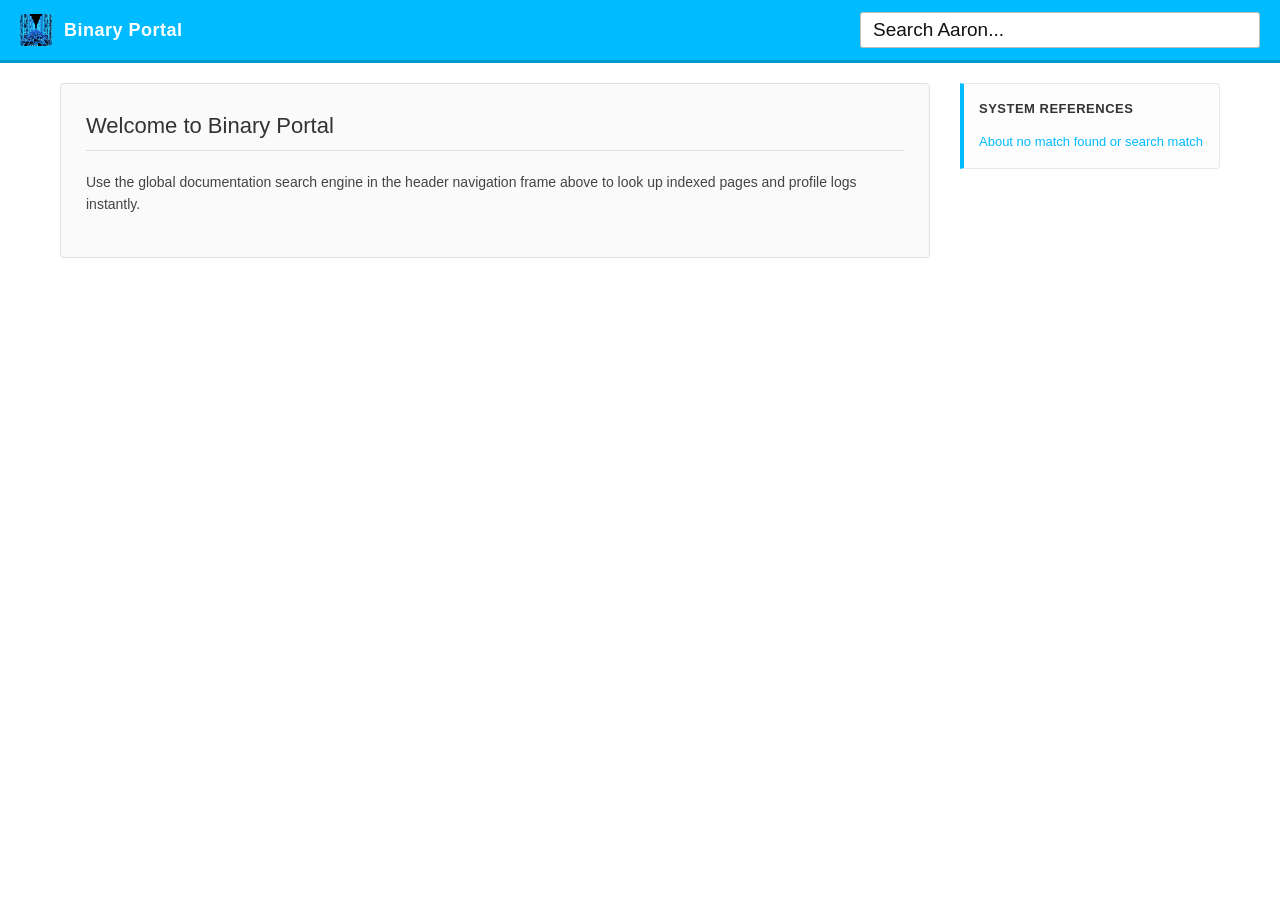
<file: index.html>
<!DOCTYPE html>
<html lang="en">
<head>
    <meta charset="UTF-8">
    <meta name="viewport" content="width=device-width, initial-scale=1.0">
    <link rel="icon" href="hello.jpeg">
    <title>Binary Portal</title>
    <link rel="stylesheet" href="./search.css">
</head>
<body>

    <!-- Header Navigation Utility Area -->
    <header>
        <div class="brand-zone">
            <img src="hello.jpeg" alt="Portal Logo">
            <span id="product">Binary Portal</span>
        </div>
        <div class="search-box-container">
            <input type="text" id="input" placeholder="Search Aaron...">
        </div>
    </header>

    <!-- Main Responsive Layout Grid -->
    <div class="layout-container">
        
        <!-- Center Primary Panel -->
        <main>
            <!-- Dynamic Asynchronous Search Live Feedback Overlay -->
            <div class="suggestions-panel" id="suggestionsPanel">
                <h4>Search Matches</h4>
                <ul id="suggestionsList"></ul>
            </div>

            <!-- Dashboard Welcome Plate -->
            <div class="doc-section">
                <h2>Welcome to Binary Portal</h2>
                <p>Use the global documentation search engine in the header navigation frame above to look up indexed pages and profile logs instantly.</p>
            </div>
        </main>

        <!-- Contextual References Sidebar -->
        <aside>
            <div class="sidebar-box">
                <h4>System References</h4>
                <a href="match.html" id="mnf">About no match found or search match</a>
            </div>
        </aside>
    </div>

    <!-- External words file, that you can search for -->
    <script src="./words.js"></script>
    
    <!-- Embedded Dynamic Live Search Script Mechanics Link -->
    <script src="./auto.js"></script>
</body>
</html>
</file>
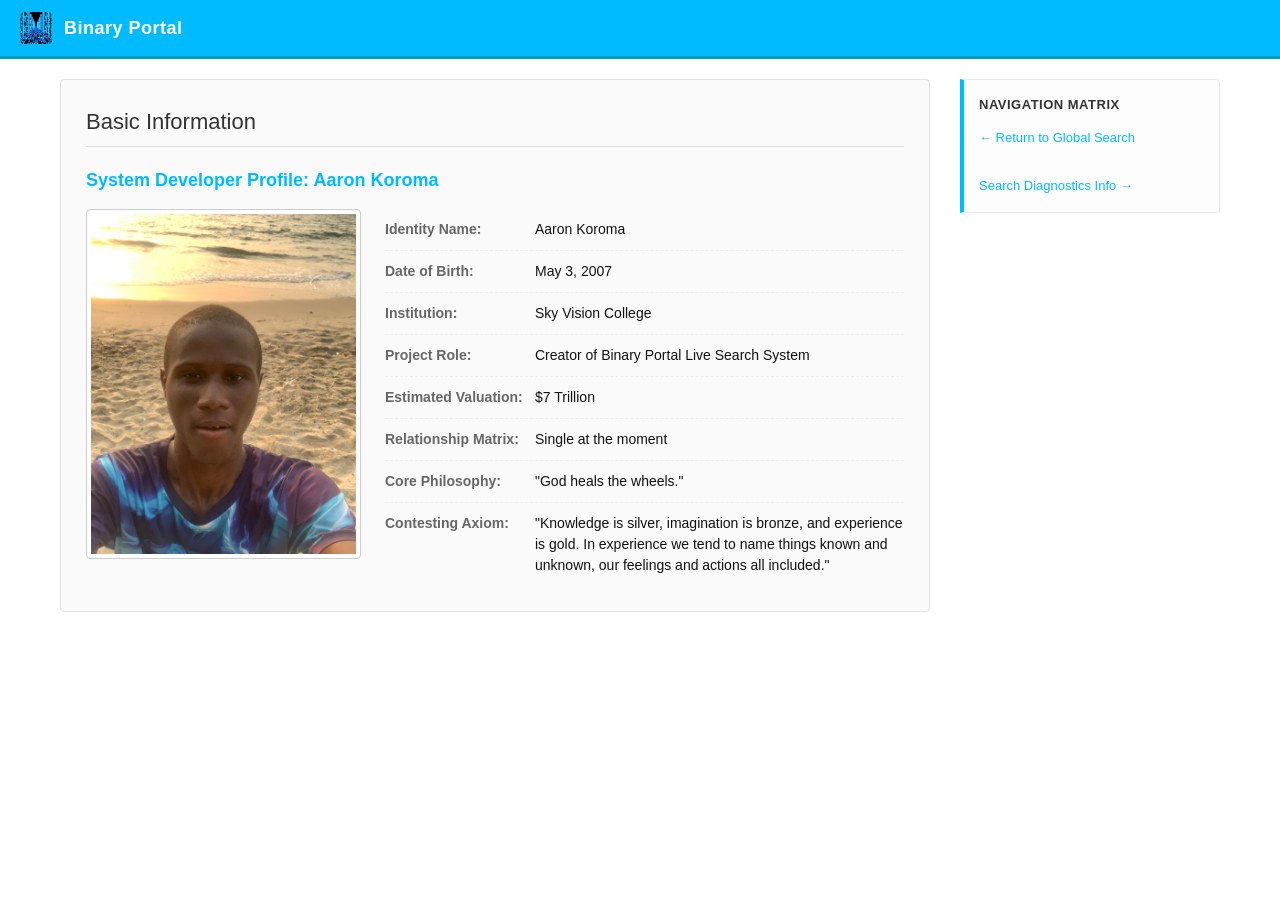
<file: aaron.html>
<!DOCTYPE html>
<html lang="en">
<head>
    <meta charset="UTF-8">
    <meta name="viewport" content="width=device-width, initial-scale=1.0">
    <link rel="icon" href="hello.jpeg">
    <title>Binary Portal - Aaron Koroma</title>
    <link rel="stylesheet" href="./search.css">
</head>
<body>

    <!-- Header Navigation Utility Area -->
    <header>
        <div class="brand-zone">
            <a href="index.html">
                <img src="hello.jpeg" alt="Portal Logo">
                <span id="product">Binary Portal</span>
            </a>
        </div>
    </header>

    <!-- Main Responsive Layout Grid -->
    <div class="layout-container">
        
        <!-- Center Profile Workspace Panel -->
        <main>
            <div class="doc-section">
                <h2>Basic Information</h2>
                <h3>System Developer Profile: Aaron Koroma</h3>
                
                <div class="profile-meta-grid">
                    <!-- Adjusted path fallback to match your asset structure -->
                    <img src="./aaron.JPG" width="275" height="350" alt="Aaron Koroma">
                    
                    <ul class="spec-list">
                        <li><strong>Identity Name:</strong> <span>Aaron Koroma</span></li>
                        <li><strong>Date of Birth:</strong> <span>May 3, 2007</span></li>
                        <li><strong>Institution:</strong> <span>Sky Vision College</span></li>
                        <li><strong>Project Role:</strong> <span>Creator of Binary Portal Live Search System</span></li>
                        <li><strong>Estimated Valuation:</strong> <span>$7 Trillion</span></li>
                        <li><strong>Relationship Matrix:</strong> <span>Single at the moment</span></li>
                        <li><strong>Core Philosophy:</strong> <span>"God heals the wheels."</span></li>
                        <li><strong>Contesting Axiom:</strong> <span>"Knowledge is silver, imagination is bronze, and experience is gold. In experience we tend to name things known and unknown, our feelings and actions all included."</span></li>
                    </ul>
                </div>
            </div>
        </main>

        <!-- Contextual Documentation Sidebar -->
        <aside>
            <div class="sidebar-box">
                <h4>Navigation Matrix</h4>
                <a href="index.html">&larr; Return to Global Search</a>
                <br><br>
                <a href="match.html">Search Diagnostics Info &rarr;</a>
            </div>
        </aside>

    </div>
</body>
</html>
</file>
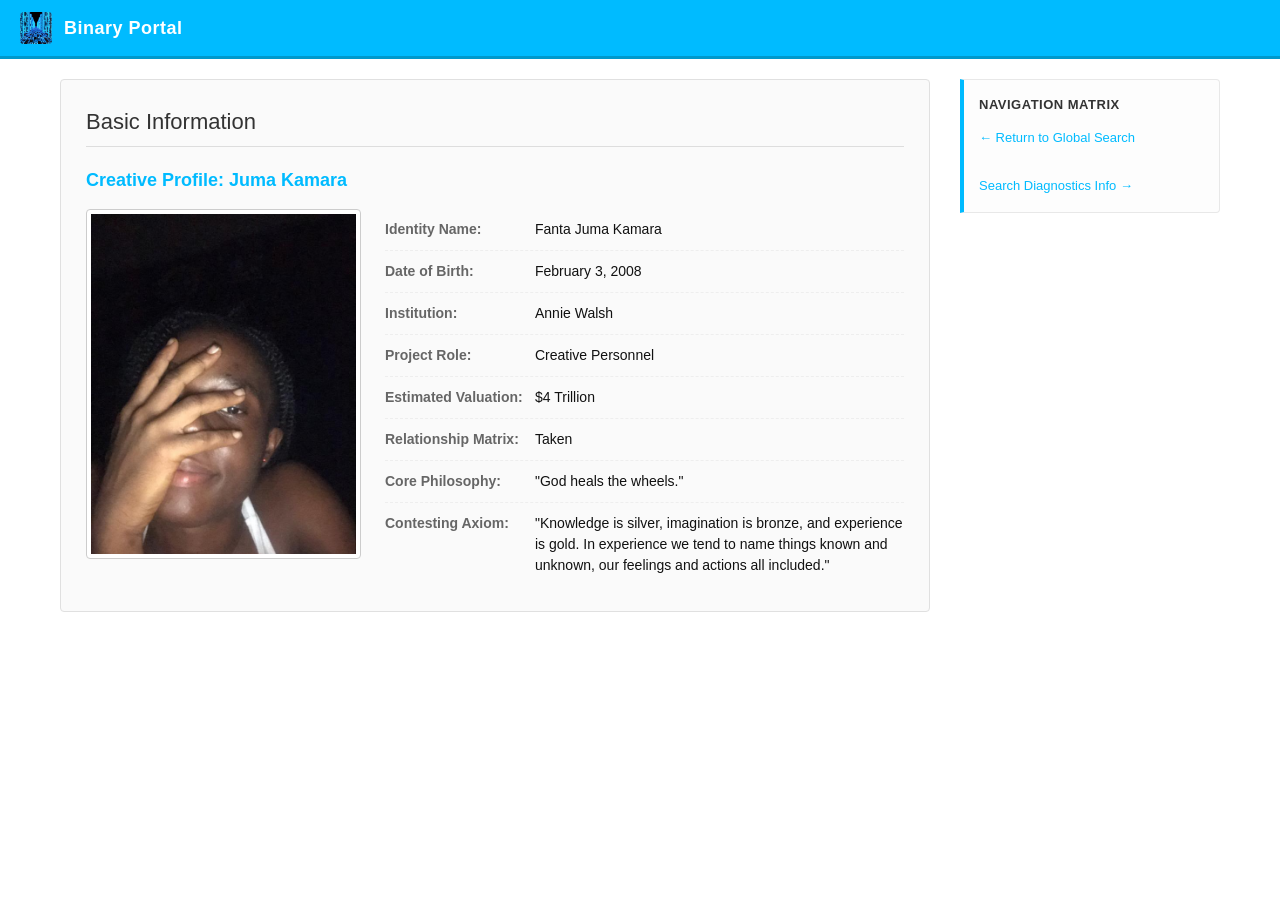
<file: juma.html>
<!DOCTYPE html>
<html lang="en">
<head>
    <meta charset="UTF-8">
    <meta name="viewport" content="width=device-width, initial-scale=1.0">
    <link rel="icon" href="hello.jpeg">
    <title>Binary Portal - Aaron Koroma</title>
    <link rel="stylesheet" href="./search.css">
</head>
<body>

    <!-- Header Navigation Utility Area -->
    <header>
        <div class="brand-zone">
            <a href="index.html">
                <img src="hello.jpeg" alt="Portal Logo">
                <span id="product">Binary Portal</span>
            </a>
        </div>
    </header>

    <!-- Main Responsive Layout Grid -->
    <div class="layout-container">
        
        <!-- Center Profile Workspace Panel -->
        <main>
            <div class="doc-section">
                <h2>Basic Information</h2>
                <h3>Creative Profile: Juma Kamara</h3>
                
                <div class="profile-meta-grid">
                    <!-- Adjusted path fallback to match your asset structure -->
                    <img src="./juma.jpeg" width="275" height="350" alt="Juma Kamara">
                    
                    <ul class="spec-list">
                        <li><strong>Identity Name:</strong> <span>Fanta Juma Kamara</span></li>
                        <li><strong>Date of Birth:</strong> <span>February 3, 2008</span></li>
                        <li><strong>Institution:</strong> <span>Annie Walsh</span></li>
                        <li><strong>Project Role:</strong> <span>Creative Personnel</span></li>
                        <li><strong>Estimated Valuation:</strong> <span>$4 Trillion</span></li>
                        <li><strong>Relationship Matrix:</strong> <span>Taken</span></li>
                        <li><strong>Core Philosophy:</strong> <span>"God heals the wheels."</span></li>
                        <li><strong>Contesting Axiom:</strong> <span>"Knowledge is silver, imagination is bronze, and experience is gold. In experience we tend to name things known and unknown, our feelings and actions all included."</span></li>
                    </ul>
                </div>
            </div>
        </main>

        <!-- Contextual Documentation Sidebar -->
        <aside>
            <div class="sidebar-box">
                <h4>Navigation Matrix</h4>
                <a href="index.html">&larr; Return to Global Search</a>
                <br><br>
                <a href="match.html">Search Diagnostics Info &rarr;</a>
            </div>
        </aside>

    </div>
</body>
</html>
</file>
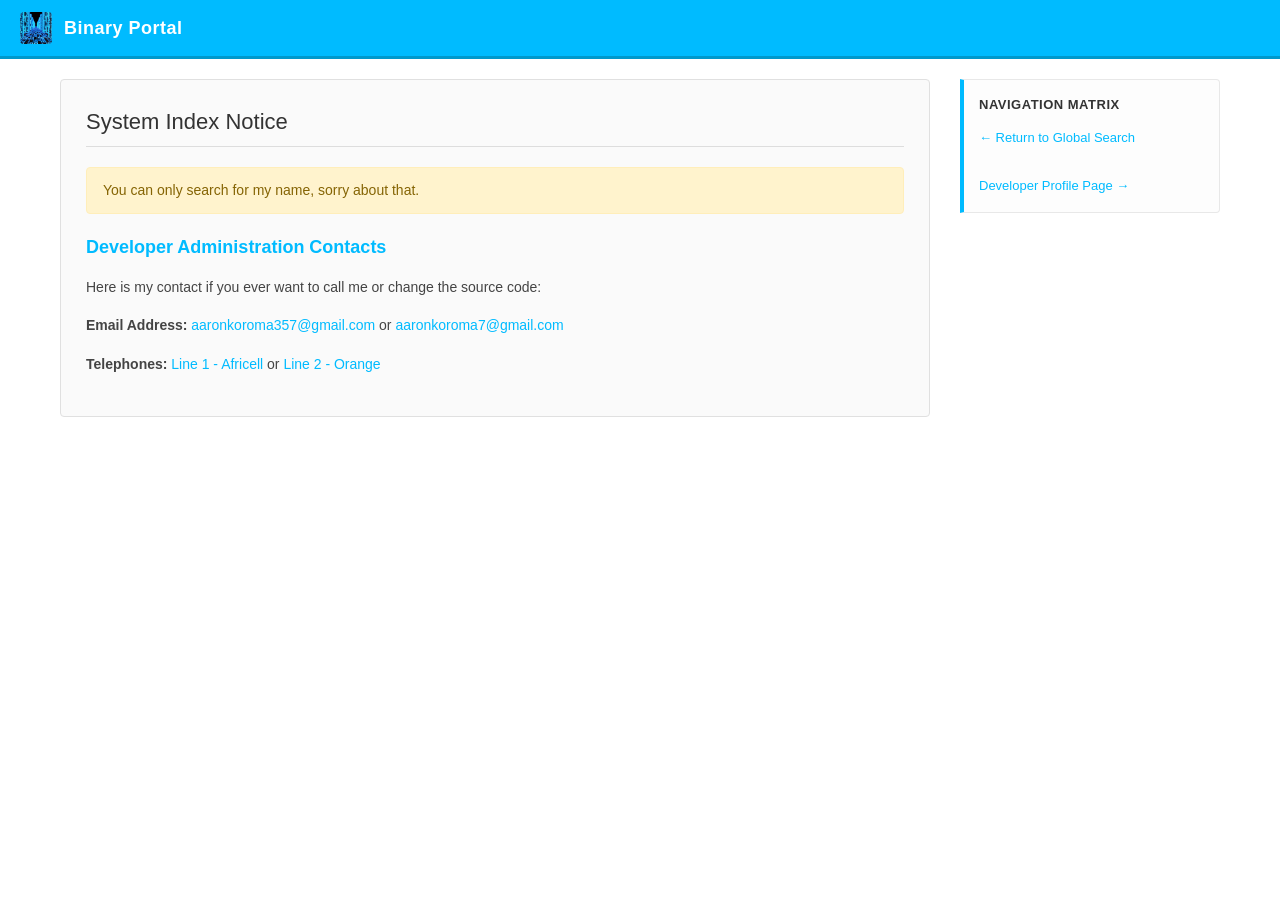
<file: match.html>
<!DOCTYPE html>
<html lang="en">
<head>
    <meta charset="UTF-8">
    <meta name="viewport" content="width=device-width, initial-scale=1.0">
    <link rel="icon" href="hello.jpeg">
    <title>Binary Portal - Help & Support</title>
    <link rel="stylesheet" href="./search.css">
</head>
<body>

    <!-- Header Navigation Utility Area -->
    <header>
        <div class="brand-zone">
            <a href="index.html">
                <img src="hello.jpeg" alt="Portal Logo">
                <span id="product">Binary Portal</span>
            </a>
        </div>
    </header>

    <!-- Main Responsive Layout Grid -->
    <div class="layout-container">
        
        <!-- Center Workspace Panel -->
        <main>
            <div class="doc-section">
                <h2>System Index Notice</h2>
                
                <div class="notice-box">
                    You can only search for my name, sorry about that.
                </div>

                <h3>Developer Administration Contacts</h3>
                <p>Here is my contact if you ever want to call me or change the source code:</p>
                
                <p><strong>Email Address:</strong> <a href="mailto:aaronkoroma357@gmail.com">aaronkoroma357@gmail.com</a> or <a href="mailto:aaronkoroma7@gmail.com">aaronkoroma7@gmail.com</a></p>
                
                <p><strong>Telephones:</strong> <a href="tel:+23280855101">Line 1 - Africell</a> or <a href="tel:+23276161385">Line 2 - Orange</a></p>
            </div>
        </main>

        <!-- Contextual References Sidebar -->
        <aside>
            <div class="sidebar-box">
                <h4>Navigation Matrix</h4>
                <a href="index.html">&larr; Return to Global Search</a>
                <br><br>
                <a href="aaron.html">Developer Profile Page &rarr;</a>
            </div>
        </aside>

    </div>
</body>
</html>
</file>
<file: search.css>
/* ==========================================================================
   1. Core Variables & php.net System Font Stack Reset
   ========================================================================== */
* {
    margin: 0;
    padding: 0;
    box-sizing: border-box;
}

body {
    font-family: "Fira Sans", "Segoe UI", Helvetica, Arial, sans-serif;
    background-color: #ffffff;
    color: #333333;
    line-height: 1.5;
}

/* ==========================================================================
   2. Top Navigation Bar (Shared Across All Layout Portals)
   ========================================================================== */
header {
    background-color: #00bbff;
    color: #ffffff;
    padding: 12px 20px;
    display: flex;
    align-items: center;
    justify-content: space-between;
    border-bottom: 3px solid #0099cc;
}

.brand-zone {
    display: flex;
    align-items: center;
    gap: 12px;
}

.brand-zone a {
    color: #ffffff;
    text-decoration: none;
    display: flex;
    align-items: center;
    gap: 12px;
}

.brand-zone img {
    width: 32px;
    height: 32px;
    border-radius: 4px;
    object-fit: cover;
}

#product {
    font-size: 18px;
    font-weight: 600;
    letter-spacing: 0.5px;
}

.search-box-container {
    width: 40%;
    max-width: 400px;
}

input[type="text"] {
    width: 100%;
    padding: 6px 12px;
    font-size: 19px;
    background-color: #ffffff;
    border: 1px solid rgba(0, 0, 0, 0.25);
    border-radius: 3px;
    color: #000000;
    outline: none;
    transition: all 0.15s ease;
}

input[type="text"]:focus {
    background-color: #ffffff;
    color: #111111;
    font-size: 19px;
    border-color: #00bbff;
    box-shadow: 0 0 0 3px rgba(0, 187, 255, 0.25);
}

input[type="text"]::placeholder {
    color: #111111;
   font-size: 19px;
}

/* ==========================================================================
   3. Core Multi-Column Structural Layout Grid
   ========================================================================== */
.layout-container {
    display: flex;
    max-width: 1200px;
    margin: 0 auto;
    padding: 20px;
    gap: 30px;
}

/* Primary Workspace Block */
main {
    flex: 1;
    min-width: 0;
}

/* Sidebar Context Navigation Frame */
aside {
    width: 260px;
    flex-shrink: 0;
}

.sidebar-box {
    background-color: #fdfdfd;
    border: 1px solid #e8e8e8;
    border-left: 4px solid #00bbff;
    padding: 15px;
    border-radius: 0 4px 4px 0;
}

.sidebar-box h4 {
    font-size: 13px;
    color: #333333;
    margin-bottom: 10px;
    text-transform: uppercase;
    letter-spacing: 0.5px;
}

.sidebar-box a {
    font-size: 13px;
    color: #00bbff;
    text-decoration: none;
    line-height: 1.4;
    display: inline-block;
}

.sidebar-box a:hover {
    text-decoration: underline;
}

/* ==========================================================================
   4. Reusable Section Modules (Documentation Content Cards)
   ========================================================================== */
.doc-section {
    background-color: #fafafa;
    border: 1px solid #e0e0e0;
    border-radius: 4px;
    padding: 25px;
    margin-bottom: 20px;
}

h2 {
    font-size: 22px;
    font-weight: 500;
    color: #333333;
    border-bottom: 1px solid #dddddd;
    padding-bottom: 8px;
    margin-bottom: 20px;
}

h3 {
    font-size: 18px;
    color: #00bbff;
    margin: 20px 0 15px 0;
}

p {
    font-size: 14px;
    color: #444444;
    margin-bottom: 16px;
    line-height: 1.6;
}

p a {
    color: #00bbff;
    text-decoration: none;
    font-weight: 500;
}

p a:hover {
    text-decoration: underline;
}

.notice-box {
    background-color: #fff3cd;
    border: 1px solid #ffeeba;
    color: #856404;
    padding: 12px 16px;
    border-radius: 4px;
    font-size: 14px;
    margin-bottom: 20px;
}

/* ==========================================================================
   5. Home Index Specific: Live Suggestions Dropdown Overlay
   ========================================================================== */
.suggestions-panel {
    background-color: #fdfdfd;
    border: 1px solid #d0d0d0;
    border-radius: 3px;
    margin-bottom: 25px;
    display: none; /* Handled in DOM via script logic switches */
}

.suggestions-panel h4 {
    background-color: #e0e0e0;
    padding: 6px 12px;
    font-size: 12px;
    text-transform: uppercase;
    color: #555555;
    border-bottom: 1px solid #d0d0d0;
    letter-spacing: 0.5px;
}

.suggestions-panel ul {
    list-style: none;
}

.suggestions-panel ul a {
    text-decoration: none;
    color: #00bbff;
    display: block;
}

.suggestions-panel ul li {
    padding: 10px 12px;
    font-size: 14px;
    border-bottom: 1px solid #e8e8e8;
    font-family: monospace;
    color: #333333;
}

.suggestions-panel ul a:last-child li {
    border-bottom: none;
}

.suggestions-panel ul li:hover {
    background-color: rgba(0, 187, 255, 0.08);
    color: #0099cc;
}

.no-match-item {
    color: #aa0000 !important;
    font-style: italic;
    font-family: sans-serif !important;
}

/* ==========================================================================
   6. Result Pages Specific: Profile Layouts (aaron.html & Futures)
   ========================================================================== */
.profile-meta-grid {
    display: flex;
    gap: 24px;
    align-items: flex-start;
}

.profile-meta-grid img {
    border: 1px solid #cccccc;
    padding: 4px;
    background-color: #ffffff;
    border-radius: 4px;
    flex-shrink: 0;
    object-fit: cover;
}

.spec-list {
    list-style: none;
    width: 100%;
}

.spec-list li {
    font-size: 14px;
    padding: 10px 0;
    border-bottom: 1px dashed #eeeeee;
    display: flex;
    align-items: flex-start;
}

.spec-list li:last-child {
    border-bottom: none;
}

.spec-list li strong {
    width: 150px;
    color: #666666;
    font-weight: 600;
    flex-shrink: 0;
}

.spec-list li span {
    color: #111111;
}

/* ==========================================================================
   7. Responsive Layout Fixes (Mobile Breakpoints)
   ========================================================================== */
@media (max-width: 768px) {
    header {
        flex-direction: column;
        gap: 12px;
        padding: 12px;
        justify-content: center;
    }

    .search-box-container {
        width: 100%;
        max-width: none;
    }

    .layout-container {
        flex-direction: column;
        padding: 12px;
        gap: 20px;
    }

    aside {
        width: 100%;
    }

    .profile-meta-grid {
        flex-direction: column;
        align-items: center;
    }

    .profile-meta-grid img {
        width: 100%;
        max-width: 275px;
        height: auto;
    }

    .spec-list li {
        flex-direction: column;
        gap: 4px;
    }

    .spec-list li strong {
        width: 100%;
    }
}
</file>
